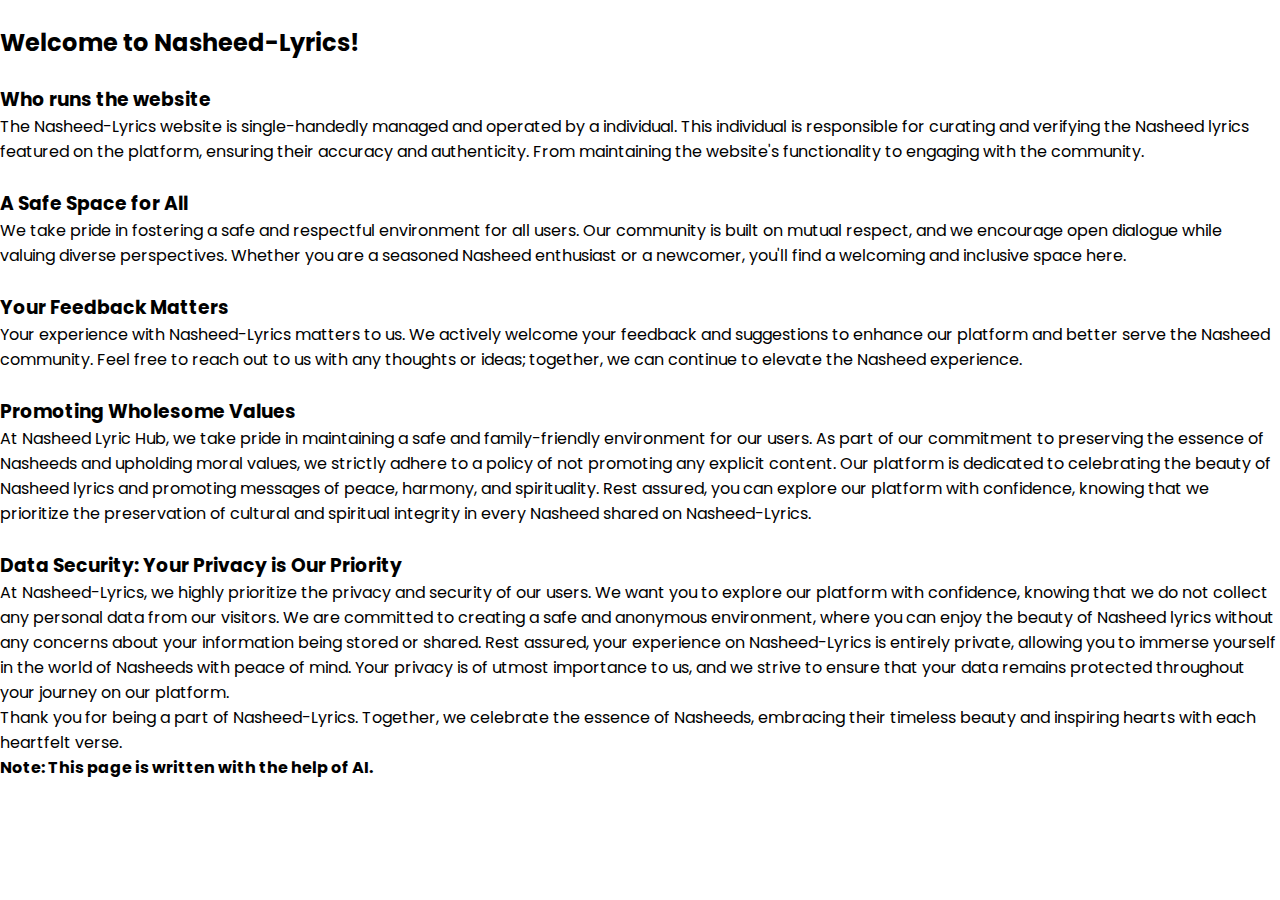
<file: about.html>
<!DOCTYPE html>
<html lang="en">
<head>
  <meta charset="UTF-8">
  <meta http-equiv="X-UA-Compatible" content="IE=Edge">
  <meta name="viewport" content="width=device-width, initial-scale=1">
  <link rel="preconnect" href="https://fonts.googleapis.com">
  <link rel="preconnect" href="https://fonts.gstatic.com" crossorigin>
  <link href="https://fonts.googleapis.com/css2?family=Roboto+Mono&display=swap" rel="stylesheet">
  <link href="https://fonts.googleapis.com/css2?family=Josefin+Sans:ital,wght@1,500&display=swap" rel="stylesheet">

  <title>HTML</title>
  
  <link rel="stylesheet" href="style.css">
</head>

<body>
  <br>
  <h2 class="heading">Welcome to Nasheed-Lyrics!</h2>
  <br>
    
  <h3 class="heading">Who runs the website</h3>
  <p class="para">The Nasheed-Lyrics website is single-handedly managed and operated by a individual. This individual is responsible for curating and verifying the Nasheed lyrics featured on the platform, ensuring their accuracy and authenticity. From maintaining the website's functionality to engaging with the community.
  </p>
  <br>

  <h3 class="heading">A Safe Space for All</h3>
  <p class="para">We take pride in fostering a safe and respectful environment for all users. Our community is built on mutual respect, and we encourage open dialogue while valuing diverse perspectives. Whether you are a seasoned Nasheed enthusiast or a newcomer, you'll find a welcoming and inclusive space here.
  </p>
  <br>

  <h3 class="heading">Your Feedback Matters</h3>
  <p class="para">Your experience with Nasheed-Lyrics matters to us. We actively welcome your feedback and suggestions to enhance our platform and better serve the Nasheed community. Feel free to reach out to us with any thoughts or ideas; together, we can continue to elevate the Nasheed experience.
  </p>
  <br>
  
  <h3 class="heading">Promoting Wholesome Values</h3>
  <p class="para">At Nasheed Lyric Hub, we take pride in maintaining a safe and family-friendly environment for our users. As part of our commitment to preserving the essence of Nasheeds and upholding moral values, we strictly adhere to a policy of not promoting any explicit content. Our platform is dedicated to celebrating the beauty of Nasheed lyrics and promoting messages of peace, harmony, and spirituality. Rest assured, you can explore our platform with confidence, knowing that we prioritize the preservation of cultural and spiritual integrity in every Nasheed shared on Nasheed-Lyrics.
  </p>
  <br>
  
  <h3 class="heading">Data Security: Your Privacy is Our Priority</h3>
  
  <p class="para">At Nasheed-Lyrics, we highly prioritize the privacy and security of our users. We want you to explore our platform with confidence, knowing that we do not collect any personal data from our visitors. We are committed to creating a safe and anonymous environment, where you can enjoy the beauty of Nasheed lyrics without any concerns about your information being stored or shared. Rest assured, your experience on Nasheed-Lyrics is entirely private, allowing you to immerse yourself in the world of Nasheeds with peace of mind. Your privacy is of utmost importance to us, and we strive to ensure that your data remains protected throughout your journey on our platform.
  </p>
  
  <p class="para">Thank you for being a part of Nasheed-Lyrics. Together, we celebrate the essence of Nasheeds, embracing their timeless beauty and inspiring hearts with each heartfelt verse.
  </p>
  
  <h4 class="heading">Note: This page is written with the help of AI.<h4>
  <br>
  
</body>
</html>
</file>
<file: style.css>
@import url('https://fonts.googleapis.com/css2?family=Poppins:ital,wght@0,600;0,700;1,400&display=swap');
*{
    font-family: 'Poppins', sans-serif;
    margin: 0;
    padding: 0;
    scroll-behavior: smooth;
    scroll-padding-top: 2rem;
    box-sizing: border-box;
}
/* root values */
:root{
    --container-color: #1a1e21;
    --second-color: rgba(77, 228, 255);
    --text-color: #172317;
    --bg-color: #fff;
}

::selection{
    color: var(--bg-color);
    background: var(--second-color);
}

a{
    text-decoration: none;
}

li{
    list-style: none;
}

img{
    width: 100%;
}

section{
    padding: 3rem 0 2rem;
}

.container{
    max-width: 1068px;
    margin: auto;
    width: 100%;
}

a{
    color: #fff;
}

/* Header */
header{
    position: relative;
    top: 0;
    left: 0;
    width: 100%;
    z-index: 200;
}

header.shadow{
    background: var(--bg-color);
    box-shadow: 0 1px 4px hsl(0 4% 14% / 10%);
    transition: .5s;
}

header.shadow .logo{
    color: var(--text-color);
}

.nav{
    display: flex;
    align-items: center;
    justify-content: space-between;
    padding: 18px 0;
}

.logo{
    font-size: 1.5rem;
    font-weight: 600;
    color: var(--bg-color);
}

.logo span{
    color: var(--second-color);
}


.home{
    width: 100%;
    min-height: 440px;
    background: url("images/banner2.png");
    display: grid;
    justify-content: center;
    align-items: center;
}

.home-text{
    color: var(--bg-color);
    text-align: center;
}

.home-title{
    font-size: 3.5rem;
}

.home-subtitle{
    font-size: 1rem;
    font-weight: 400;
}

.about{
    position: relative;
    width: 100%;
    display: flex !important;
    justify-content: center;
    align-items: center;
}

.about .contentBx{
    max-width: 50%;
    width: 50%;
    text-align: left;
    padding-right: 40px;
}

.titleText{
    font-weight: 600;
    color: #111;
    font-size: 2rem;
    margin-bottom: 10px;
}

.title-text{
    color: #111;
    font-size: 1em;
}

.about .imgBx{
    position: relative;
    min-width: 50%;
    width: 50%;
    min-height: 500px;
}

.btn2{
    position: relative;
    display: inline-block;
    margin-top: 30px;
    padding: 10px 30px;
    background: #fff;
    border: .8px solid #111;
    color: #333;
    text-decoration: none;
    transition: 0.5s;
}

.btn2:hover{
    background-color: var(--second-color);
    border: none;
    color: #fff;
}

.post-filter{
    display: flex;
    justify-content: center;
    align-items: center;
    column-gap: 1.5rem;
    margin-top: 2rem !important;
}

.filter-item{
    font-size: 0.9rem;
    font-weight: 500;
    cursor: pointer;
}

.active-filter{
    background: var(--second-color);
    color: var(--bg-color);
    padding: 4px 10px;
    border-radius: 4px;
}

.post{
    display: grid;
    grid-template-columns: repeat(auto-fit, minmax(280px, auto));
    justify-content: center;
    gap: 1.5rem;
}

.post-box{
    background: var(--bg-color);
    box-shadow: 0 4px 14px hsl(35deg 25% 15% / 10%);
    padding: 15px;
    border-radius: 0.5rem;
}

.post-img{
    width: 100%;
    height: 200px;
    object-fit: cover;
    object-position: center;
    border-radius: 0.5rem;
}

.category{
    font-size: 0.9rem;
    font-weight: 500;
    text-transform: uppercase;
    color: var(--second-color);
}

.post-title{
    font-size: 1.3rem;
    font-weight: 600;
    color: var(--text-color);
    display: -webkit-box;
    -webkit-line-clamp: 2;
    -webkit-box-orient: vertical;
    overflow: hidden;
}

.post-date{
    display: flex;
    font-size: 0.875rem;
    text-transform: uppercase;
    margin-top: 4px;
    font-weight: 400;
}

.post-description{
    font-size: 0.9rem;
    line-height: 1.5rem;
    margin: 5px 0 10px;
    display: -webkit-box;
    -webkit-line-clamp: 2;
    -webkit-box-orient: vertical;
    overflow: hidden;
}

.profile{
    display: flex;
    align-items: center;
    gap: 10px;
}

.profile-img{
    width: 35px;
    height: 35px;
    border-radius: 50%;
    object-fit: cover;
    object-position: center;
    border: 2px solid var(--second-color);
}

.profile-name{
    font-size: .8rem;
    font-weight: 500;
}

footer{
    position: relative;
    width: 100%;
    height: auto;
    padding: 50px 100px;
    margin-top: 3rem;
    background: #111;
    display: flex;
    font-family: sans-serif;
    justify-content: space-between;
}

.footer-container{
    display: flex;
    justify-content: space-between;
    flex-wrap: wrap;
    flex-direction: row;
}

.footer-container .sec{
    margin-right: 30px;
}

.footer-container .sec.aboutus{
    width: 40%;
}

.footer-container h2{
    position: relative;
    color: #fff;
    margin-bottom: 15px;
}

.footer-container h2::before{
    content: '';
    position: absolute;
    bottom: -5px;
    left: 0;
    width: 50px;
    height: 2px;
    background: rgb(77, 228, 255);
}

footer p{
    color: #fff;
}

.sci{
    margin: 20px;
    display: flex;
}

.sci li{
    list-style: none;
}

.sci li a{
    display: inline-block;
    width: 40px;
    height: 40px;
    background: #222;
    display: flex;
    justify-content: center;
    align-items: center;
    margin-right: 10px;
    text-decoration: none;
    border-radius: 4px;
    transition: .5s;
}

.sci li a:hover{
    background: rgb(77, 228, 255);
}

.sci i a .bx{
    color: #fff;
    font-size: 20px;
}

.quicklinks{
    position: relative;
    width: 25%;
}

.quicklinks ul li{
    list-style: none;
}

.quicklinks ul li a{
    color: #999;
    text-decoration: none;
    margin-bottom: 10px;
    display: inline-block;
    transition: .3s;
}

.quicklinks ul li a:hover{
    color: #fff;
}

.footer-container .contactBx{
    width: calc(35% - 60px);
    margin-right: 0 !important;
}

.contactBx .info{
    position: relative;
}

.contactBx .info li{
    display: flex !important;
    margin-bottom: 16px;
}

.contactBx .info li span:nth-child(1){
    color: #fff;
    font-size: 20px;
    margin-right: 10px;
}

.contactBx .info li span{
    color: #999;
}

.contactBx .info li a{
    color: #999;
    text-decoration: none;
    transition: .5s;
}

.contactBx .info li a:hover{
    color: #fff;
}

@media (max-width: 1060px){
    .container{
        margin: 0 auto;
        width: 95%;
    }

    .home-text{
        width: 100%
    }
}

@media (max-width: 768px){
    .nav{
        padding: 10px 0;
    }

    section{
        padding: 2rem 0 !important;
    }

    .header-content{
        margin-top: 3rem !important;
    }

    .home{
        min-height: 380px;
    }

    .home-title{
        font-size: 3rem;
    }

    .header-title{
        font-size: 2rem;
    }

    .header-img{
        height: 370px;
    }

    .about{
        flex-direction: column;
    }

    .about .contentBx{
        min-width: 100%;
        width: 100%;
        text-align: center;
        padding-right: 0px;
    }

    .about .contentBx,
    .about .imgBx{
        min-width: 100%;
        width: 100%;
        padding-right: 0px;
        text-align: center;
    }

    .about .imgBx{
        min-height: 250px;
    }

    .btn2{
        margin-bottom: 30px;
    }

    .post-header{
        height: 435px;
    }

    .post-header{
        margin-top: 9rem !important;
    }
}

@media (max-width: 570px){
    .post-header{
        height: 390px;
    }

    .header-title{
        width: 100%;
    }

    .header-img{
        height: 340px;
    }
}

@media (max-width: 396px){
    .home-title{
        font-size: 2rem;
    }

    .home-subtitle{
        font-size: 0.9rem;
    }

    .home{
        min-height: 300px;
    }

    .post-box{
        padding: 10px;
    }

    .header-title{
        font-size: 1.4rem;
    }

    .header-img{
        height: 240px;
    }

    .post-header{
        height: 335px;
    }

    .header-img{
        height: 340px;
    }
}

/* Footer Media Query */
@media (max-width: 991px){
    footer{
        padding: 40px;
        font-size: 20px;
    }

    footer .footer-container{
        flex-direction: column;
    }

    footer .footer-container .sec{
        margin-right: 0;
        margin-bottom: 40px;
    }

    footer .footer-container .sec.aboutus{
        width: 100% !important;
    }

    footer .footer-container .quicklinks{
        width: 100%;
    }

    footer .footer-container .contactBx{
        width: 100%;
    }
}
</file>
